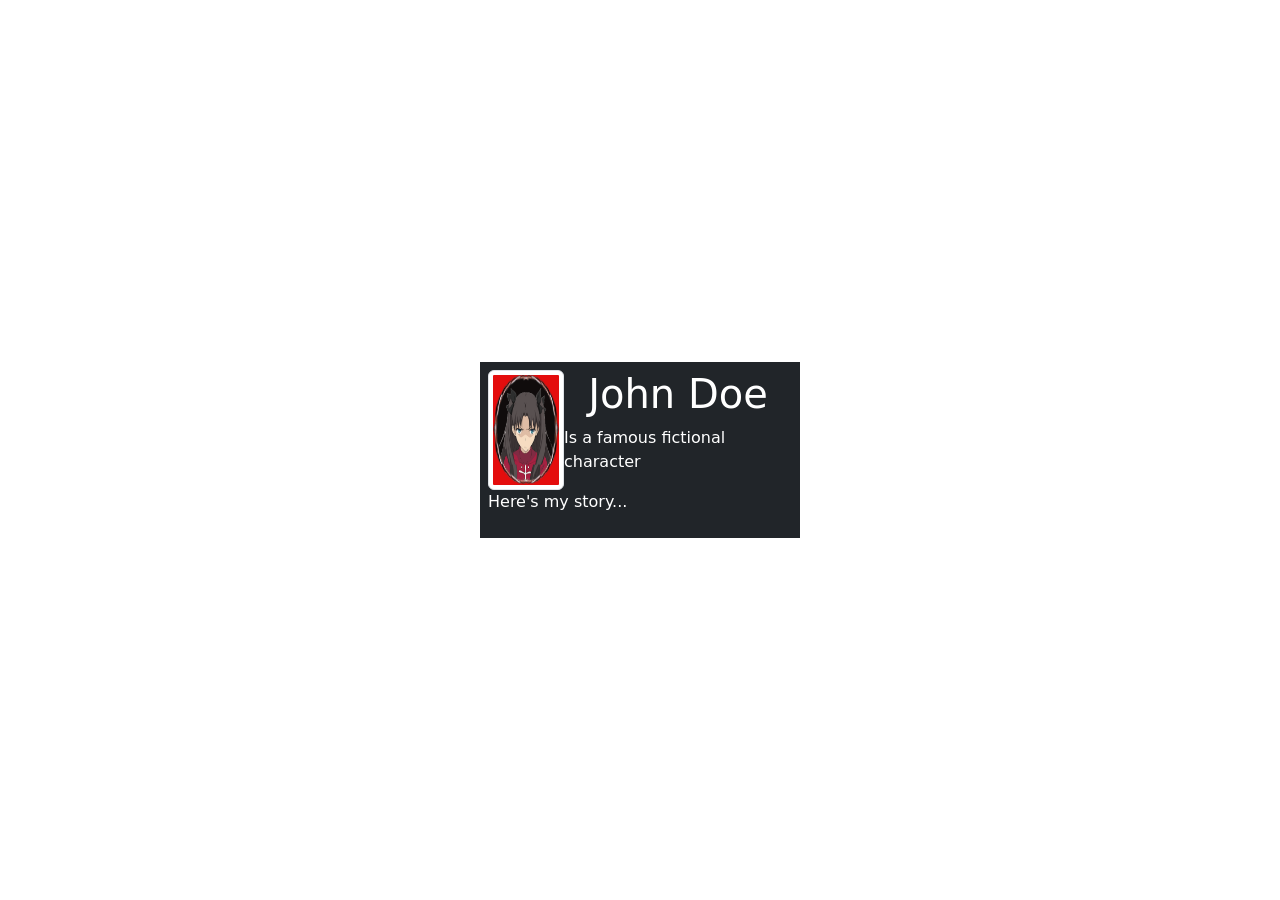
<file: index.html>
<!DOCTYPE html>
<html lang="en" style="height: 100%;">

<head>
    <title>rinnothing's website</title>
    <link rel="icon" href="images/favicon.ico">
    <meta charset="utf-8">
    <meta name="viewport" content="width=device-width, initial-scale=1">

    <!-- Bootstrap CDN-->

    <!-- Latest compiled and minified CSS -->
    <link href="https://cdn.jsdelivr.net/npm/bootstrap@5.3.3/dist/css/bootstrap.min.css" rel="stylesheet">

    <!-- Latest compiled JavaScript -->
    <script src="https://cdn.jsdelivr.net/npm/bootstrap@5.3.3/dist/js/bootstrap.bundle.min.js"></script>
</head>

<body style="height: 100%;">
    <div class="h-100 d-flex align-items-center justify-content-center">
        <div class="container p-2 bg-dark text-white w-25">
            <div class="d-flex justify-content-between">
                <img src="images/avathar.png" class="img-thumbnail float-start w-25" alt="avathar">

                <div class="d-flex flex-column justify-content-between align-items-center">
                    <h1>John Doe</h1>
                    <p>Is a famous fictional character</p>
                </div>
            </div>

            <div>
                <p>Here's my story...</p>
            </div>
        </div>
    </div>

</body>

</html>
</file>
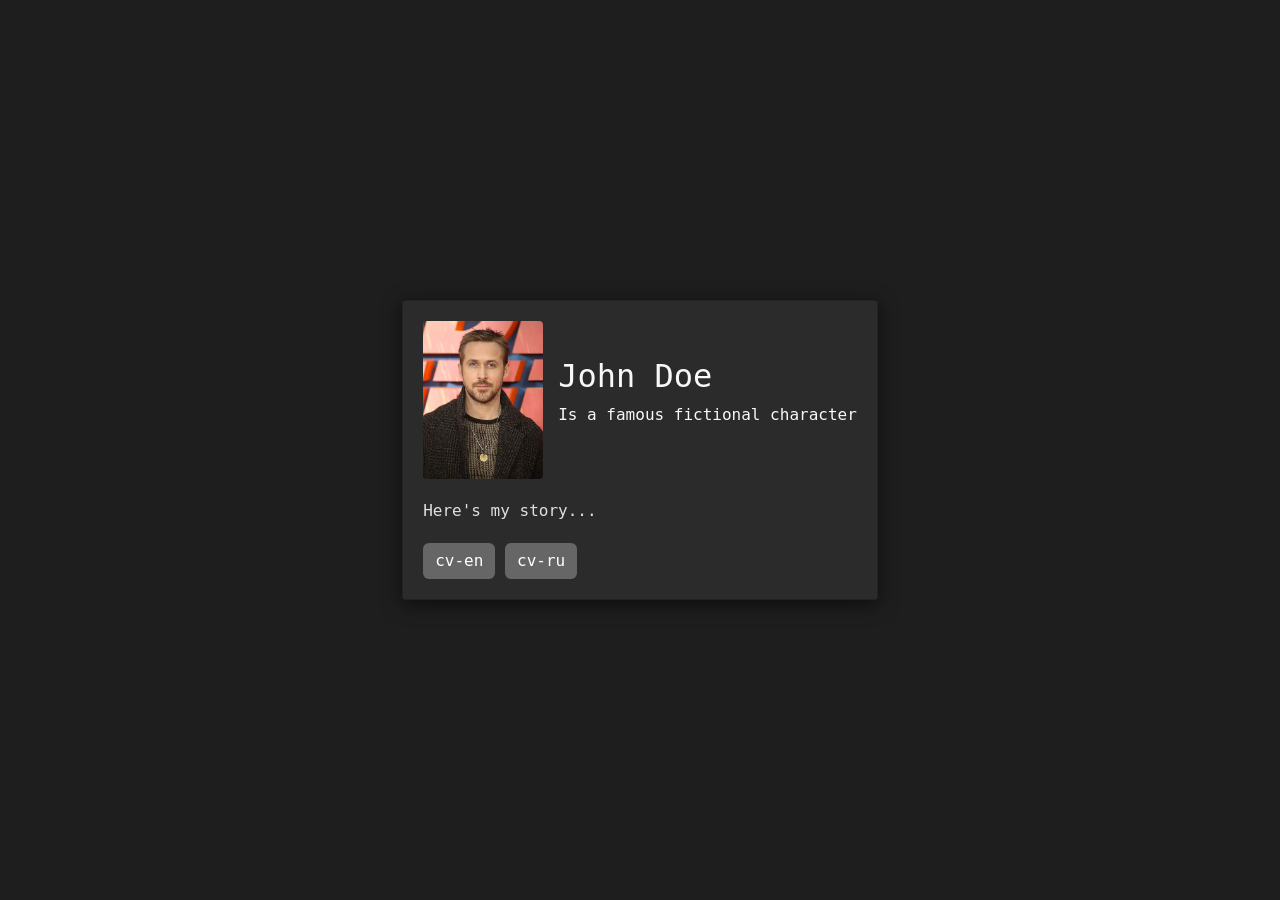
<file: front/index.html>
<!DOCTYPE html>
<html lang="en">
<head>
    <title>John Doe's website</title>
    <link rel="icon" href="images/favicon.ico">
    <meta charset="UTF-8">
    <meta name="viewport" content="width=device-width, initial-scale=1.0">

    <link href="styles.css" rel="stylesheet">

    <!-- Bootstrap CDN-->

    <!-- Latest compiled JavaScript -->
    <script src="https://cdn.jsdelivr.net/npm/bootstrap@5.3.3/dist/js/bootstrap.bundle.min.js"></script>
</head>
<body>
    <div class="card">
        <div class="card-content">
            <img src="images/avathar.png" alt="Profile" class="profile-img">
            <div class="info-section">
                <h2>John Doe</h2>
                <p class="description">Is a famous fictional character</p>
            </div>
        </div>
        <div class="story">
            <p>Here's my story...</p>
        </div>
        <div class="btn-section">
            <a href="cv/en.pdf" class="btn btn-primary">cv-en</a>
            <a href="cv/ru.pdf" class="btn btn-primary">cv-ru</a>
        </div>
    </div>
</body>
</html>
</file>
<file: front/styles.css>
/*
<!-- Bootstrap CDN-->

<!-- Latest compiled and minified CSS -->
*/
@import url(https://cdn.jsdelivr.net/npm/bootstrap@5.3.3/dist/css/bootstrap.min.css);

body {
    font-family: monospace;
    background-color: #1e1e1e;
    display: flex;
    align-items: center;
    justify-content: center;
    min-height: 100vh;
    margin: 0;
    color: #f0f0f0;
}
.card {
    display: inline-block;
    max-width: 800px;
    box-shadow: 0 4px 20px rgba(0,0,0,0.6);
    border-radius: 4px;
    background: #2b2b2b;
    padding: 20px;
    color: #ffffff;
}
h2 {
    color: #f8f8f8;
    text-align: left;
    white-space: nowrap;
}
.description {
    color: #f8f8f8;
    text-align: left;
    hyphens: auto;
}
.profile-img {
    max-width: 120px;
    height: auto;
    border-radius: 4px;
}
.card-content {
    display: flex;
    flex-wrap: wrap;
    gap: 15px;
}
.info-section {
    display: flex;
    flex-direction: column;
    justify-content: center;
}
.story {
    margin-top: 20px;
    color: #e0e0e0;
}
.btn-section {
    margin-top: 20px;
}
.btn-primary {
    background-color: #666;
    border: none;
    color: #fff;
}
.btn-primary:hover {
    background-color: #888;
}
@media (max-width: 768px) {
    body {
        padding: 20px 0;
    }
    .card {
        border-radius: 0;
        box-shadow: none;
        width: 100%;
    }
}
</file>
